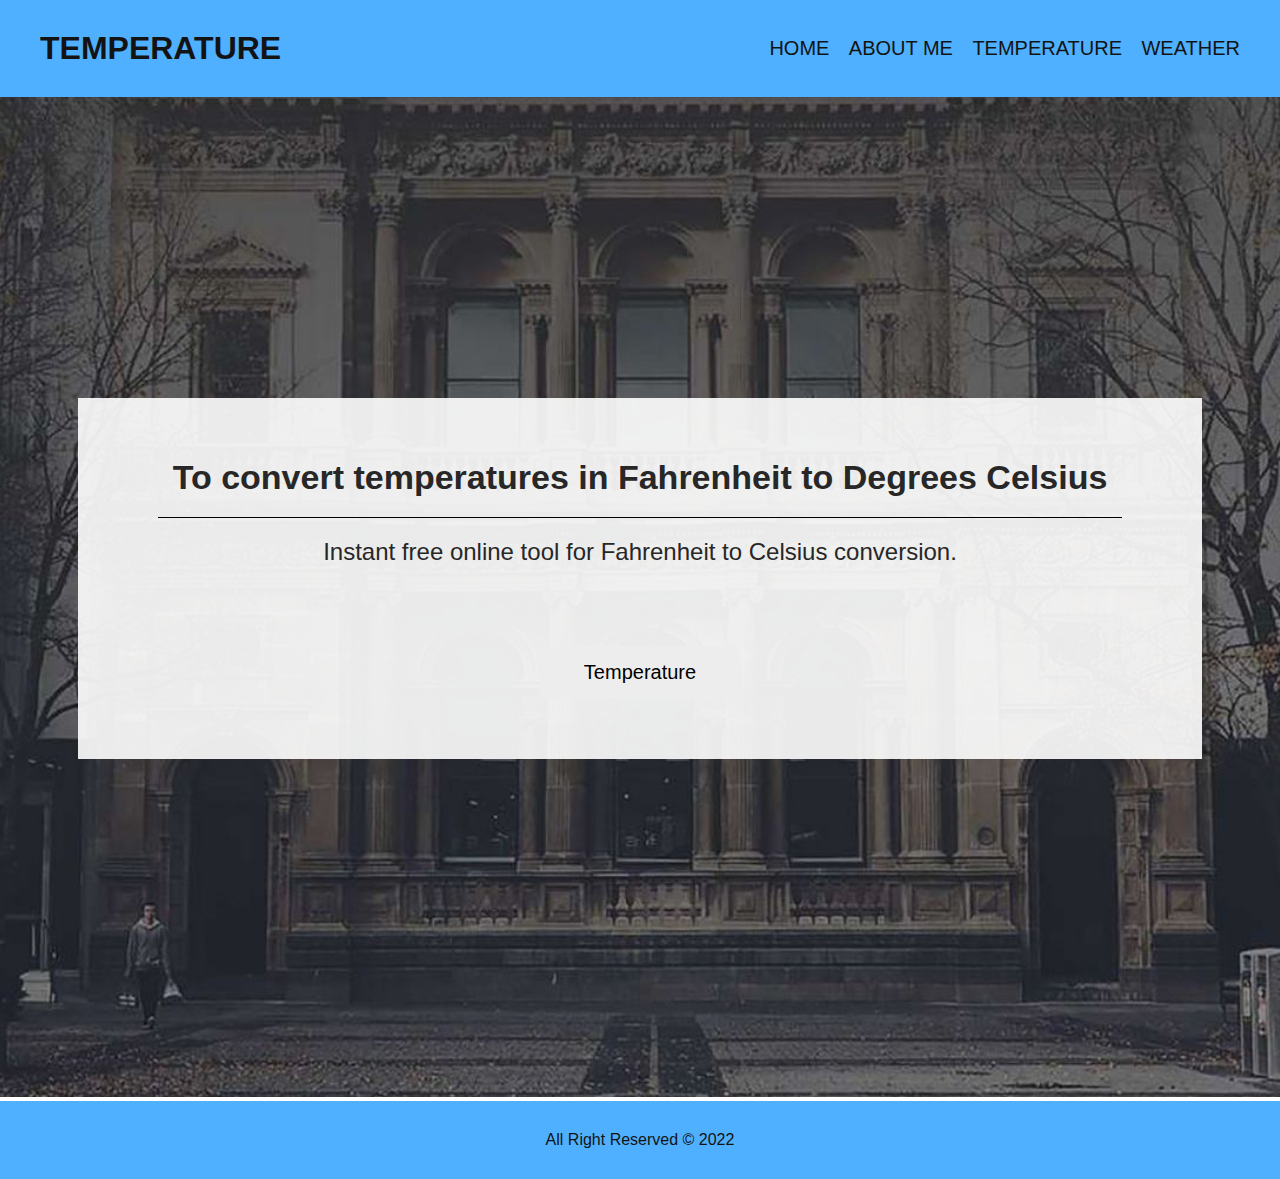
<file: validationAndWeather/index.html>
<!DOCTYPE html>
<html lang="en">
<head>
    <meta charset="UTF-8">
    <meta http-equiv="X-UA-Compatible" content="IE=edge">
    <meta name="viewport" content="width=device-width, initial-scale=1.0">
    
    <title>Temperature | Home</title>
    <link rel="stylesheet" href="./css/global.css">


</head>
<body>
    <header>
        <div id="header">
            <div>
                <a href="./index.html" class="logo">
                    <h1>TEMPERATURE </h1>
                </a>
            </div>
            <div class="mainNav">
                <nav>
                    <ul>
                        <li><a href="./index.html">HOME</a></li>
                        <li><a href="./aboutme.html">ABOUT ME</a></li>
                        <li><a href="./temperature.html">TEMPERATURE</a></li>
                        <li><a href="./weather.html">WEATHER</a></li>

                    </ul>
                </nav>
            </div>
        </div>
    </header>
    
    <main>
        
        <section class="banner">
            <img src="./images/bannerImage.jpg" alt="banner" class="bannerImage" />
            
            <div class="bannerText">
                <div class="mainBannerText">
                    <p class="bHeading">To convert temperatures in Fahrenheit to Degrees Celsius </p>
                    <p class="bText">Instant free online tool for Fahrenheit to Celsius conversion.</p>
                   <a href="./temperature.html"> <button class="requestBtn">Temperature</button></a>
                </div>
            </div>
        </section>

        <section>

        </section>

    </main>
    <!-- footer of our website -->
    <footer>
        <p class="footerText"> All Right Reserved © 2022</p>
    </footer>
</body>
</html>
</file>
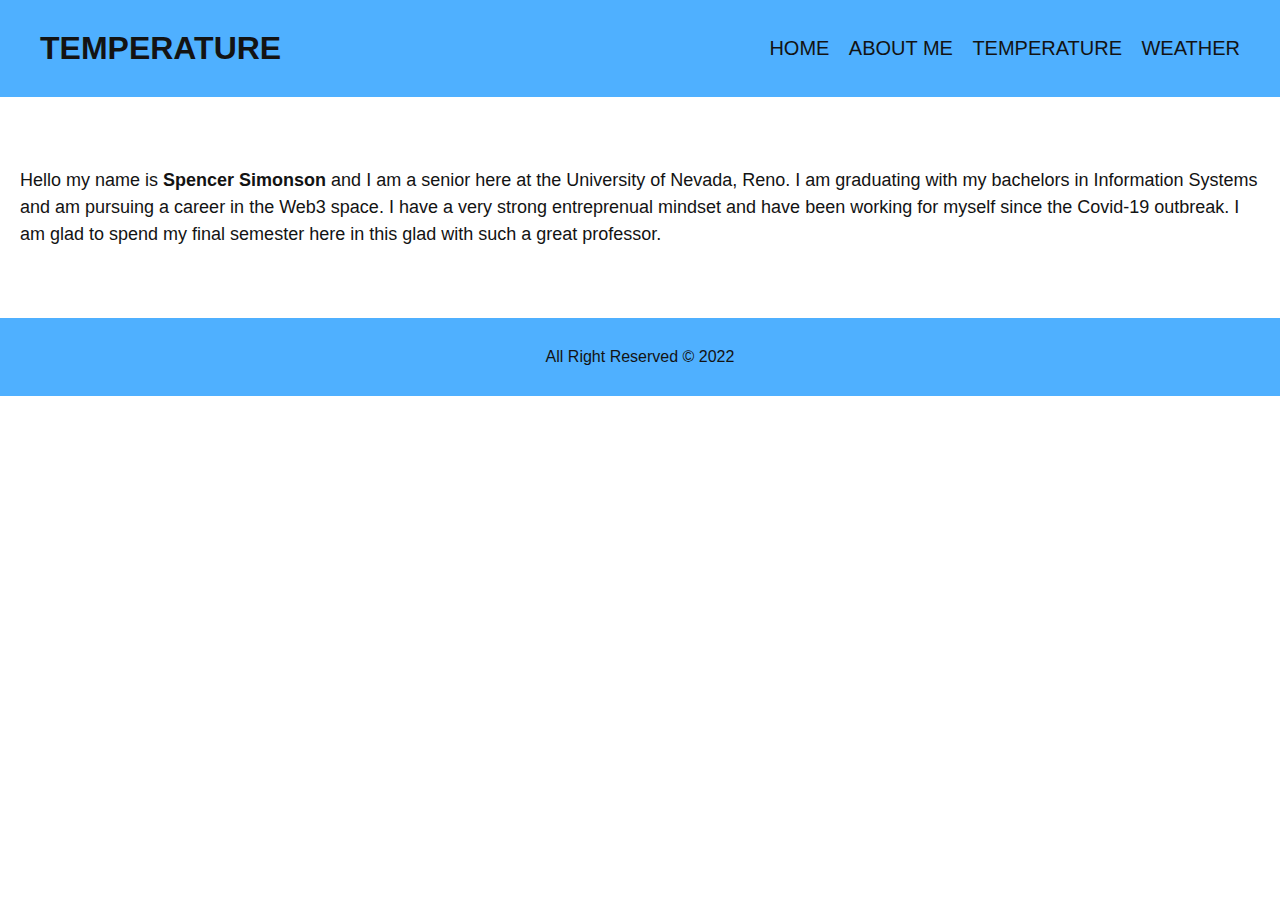
<file: validationAndWeather/aboutme.html>
<!DOCTYPE html>
<html lang="en">
<head>
    <meta charset="UTF-8">
    <meta http-equiv="X-UA-Compatible" content="IE=edge">
    <meta name="viewport" content="width=device-width, initial-scale=1.0">
    
    <title>Temperature | Home</title>
    <link rel="stylesheet" href="./css/global.css">


</head>
<body>
    <header>
        <div id="header">
            <div>
                <a href="./index.html" class="logo">
                    <h1>TEMPERATURE </h1>
                </a>
            </div>
            <div class="mainNav">
                <nav>
                    <ul>
                        <li><a href="./index.html">HOME</a></li>
                        <li><a href="./aboutme.html">ABOUT ME</a></li>
                        <li><a href="./temperature.html">TEMPERATURE</a></li>
                        <li><a href="./weather.html">WEATHER</a></li>

                    </ul>
                </nav>
            </div>
        </div>
    </header>
    
    <main>
       <p id="aboutme">
           Hello my name is <strong>Spencer Simonson</strong> and I am a senior here at the University of Nevada, Reno. I am graduating with my bachelors in Information Systems and am pursuing a career in the Web3 space. I have a very strong entreprenual mindset and have been working for myself since the Covid-19 outbreak. I am glad to spend my final semester here in this glad with such a great professor.
       </p>
    </main>

    <!-- footer of our website -->
    <footer>
        <p class="footerText">All Right Reserved © 2022</p>
    </footer>


</body>
</html>
</file>
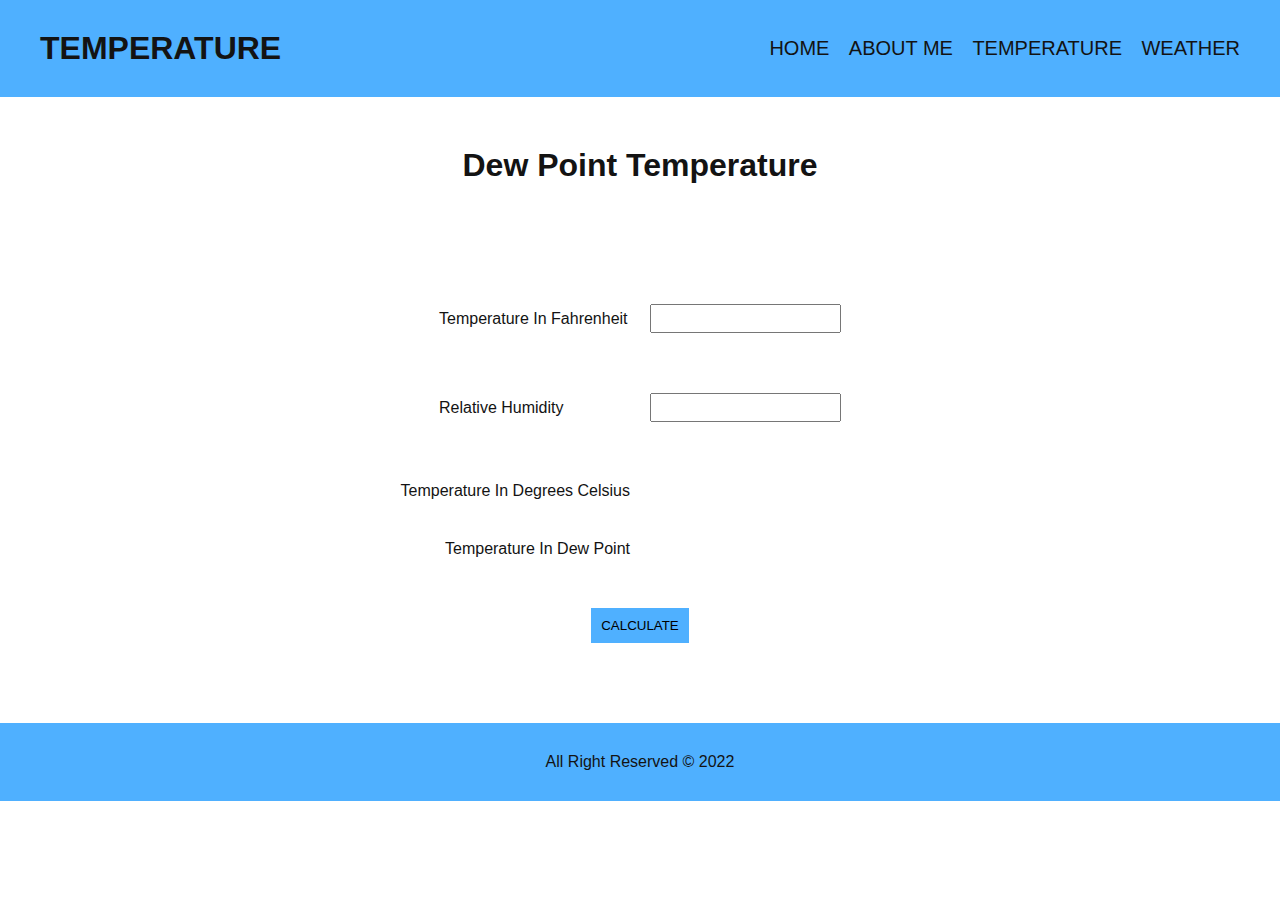
<file: validationAndWeather/temperature.html>
<!DOCTYPE html>
<html lang="en">
<head>
    <meta charset="UTF-8">
    <meta http-equiv="X-UA-Compatible" content="IE=edge">
    <meta name="viewport" content="width=device-width, initial-scale=1.0">
    
    <title>Temperature | Home</title>
    <link rel="stylesheet" href="./css/global.css">


</head>
<body>
    <header>
        <div id="header">
            <div>
                <a href="./index.html" class="logo">
                    <h1>TEMPERATURE </h1>
                </a>
            </div>
            <div class="mainNav">
                <nav>
                    <ul>
                        <li><a href="./index.html">HOME</a></li>
                        <li><a href="./aboutme.html">ABOUT ME</a></li>
                        <li><a href="./temperature.html">TEMPERATURE</a></li>
                        <li><a href="./weather.html">WEATHER</a></li>

                    </ul>
                </nav>
            </div>
        </div>
    </header>
    
    <main>
        
      <h1 class="dewpointHeading">Dew Point Temperature</h1>
      
      <section class="temperatureBox">
          <div class="inputBox">
                <label>
                    Temperature In Fahrenheit
                </label>
                <input type="text" id="inputF" value=""/>
                <span class="errorCheck"></span>
          </div>

          <div class="inputBox">
            <label> 
                Relative Humidity 
            </label>
            <input type="text" id="inputRH" value=""/>
            <span class="errorCheck"></span>

          </div>
          

          <div class="inputBox">
            <label>
                Temperature In Degrees Celsius
            </label>
            <h3 id="outputTempDC"></h3>
          </div>

          <div class="inputBox">
            <label>
                Temperature In Dew Point
            </label>
            <h3 id="outputTempDP"></h3>
          </div>
          

          <div>
              <button id="calBtn">CALCULATE</button>
          </div>
      </section>
    
    </main>


    <!-- footer of our website -->
    <footer>
        <p class="footerText">All Right Reserved © 2022</p>
    </footer>
    <script src="./scripts/validation.js"></script>
    <script src="./scripts/app.js"></script>
</body>
</html>
</file>
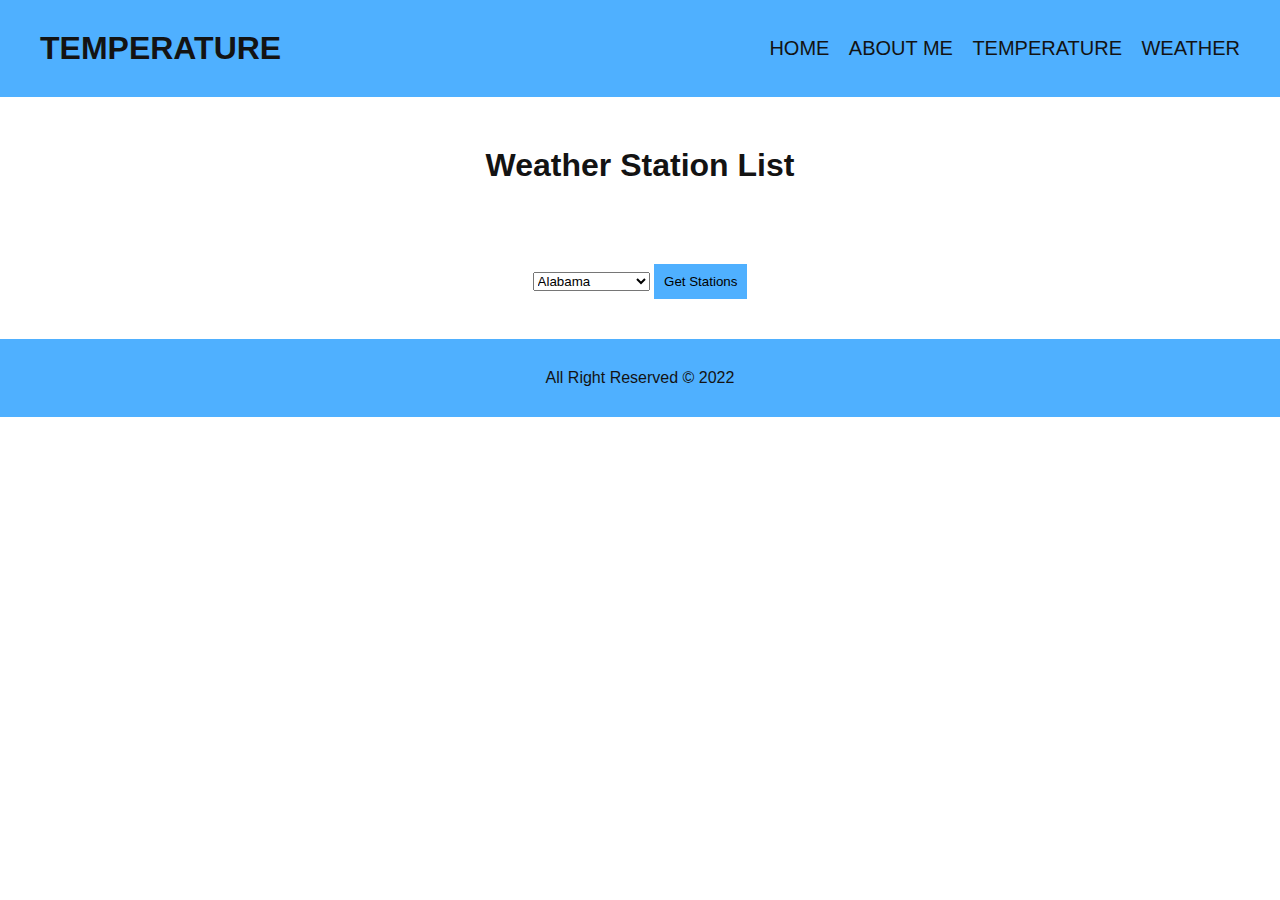
<file: validationAndWeather/weather.html>
<!DOCTYPE html>
<html lang="en">
<head>
    <meta charset="UTF-8">
    <meta http-equiv="X-UA-Compatible" content="IE=edge">
    <meta name="viewport" content="width=device-width, initial-scale=1.0">
    
    <title>Weather | Home</title>
    <link rel="stylesheet" href="./css/global.css">


</head>
<body>
    <header>
        <div id="header">
            <div>
                <a href="./index.html" class="logo">
                    <h1>TEMPERATURE </h1>
                </a>
            </div>
            <div class="mainNav">
                <nav>
                    <ul>
                        <li><a href="./index.html">HOME</a></li>
                        <li><a href="./aboutme.html">ABOUT ME</a></li>
                        <li><a href="./temperature.html">TEMPERATURE</a></li>
                        <li><a href="./weather.html">WEATHER</a></li>

                    </ul>
                </nav>
            </div>
        </div>
    </header>
    
    <main>
        
      <h1 class="dewpointHeading">Weather Station List</h1>
      <div class="stationsBtnBox">
        <select id="selStates">
            <option value="AL">Alabama</option>
            <option value="AK">Alaska</option>
            <option value="AZ">Arizona</option>
            <option value="AR">Arkansas</option>
            <option value="CA">California</option>
            <option value="CO">Colorado</option>
            <option value="CT">Connecticut</option>
            <option value="DE">Deleware</option>
            <option value="FL">Florida</option>
            <option value="GA">Georgia</option>
            <option value="HI">Hawaii</option>
            <option value="ID">Idaho</option>
            <option value="IL">Illinois</option>
            <option value="IN">Indiana</option>
            <option value="IA">Iowa</option>
            <option value="KS">Kanasa</option>
            <option value="KY">Kentucky</option>
            <option value="LA">Louisiana</option>
            <option value="ME">Maine</option>
            <option value="MD">Maryland</option>
            <option value="MA">Massachusetts</option>
            <option value="MI">Michigan</option>
            <option value="MN">Minnesota</option>
            <option value="MS">Mississippi</option>
            <option value="MO">Missouri</option>
            <option value="MT">Montana</option>
            <option value="NE">Nebraska</option>
            <option value="NV">Nevada</option>
            <option value="NH">New Hampshire</option>
            <option value="NJ">New Jersy</option>
            <option value="NM">New Mexico</option>
            <option value="NY">New York</option>
            <option value="NC">North Carolina</option>
            <option value="ND">North Dakota</option>
            <option value="OH">Ohio</option>
            <option value="OK">Oaklahoma</option>
            <option value="OR">Oregon</option>
            <option value="PA">Pennsylvania</option>
            <option value="RI">Rhode Island</option>
            <option value="SC">South Carolina</option>
            <option value="SD">South Dakota</option>
            <option value="TN">Tennessee</option>
            <option value="TX">Texas</option>
            <option value="UT">Utah</option>
            <option value="VT">Vermont</option>
            <option value="VA">Virginia</option>
            <option value="WA">Washington</option>
            <option value="WV">West Virginia</option>
            <option value="WI">Wisconsin</option>
            <option value="WY">Wyoming</option>
        </select>  
        <button id="getStations">Get Stations</button>
      </div>
   
      <div id="tableRoot">

      </div>
    
    </main>


    <!-- footer of our website -->
    <footer>
        <p class="footerText">All Right Reserved © 2022</p>
    </footer>
   <script src="./scripts/weather.js"></script>
</body>
</html>
</file>
<file: validationAndWeather/css/global.css>
*{
    padding: 0;
    margin: 0;
    box-sizing: border-box;
}

a, a:visited,a:hover {
    color: #fff;
    text-decoration: none;
    
}

body{
    font-family: Arial, Helvetica;
    font-size: 16px;
    color:#131313;
    scroll-behavior: smooth;
}

.container{
    max-width: 1200px;
    margin: 0 auto;
}

header{
    background-color: #4fb0ff;
    width: 100%;
    position: relative;
    top: 0;
    left: 0;
    right: 0;
    padding: 30px 0;
    z-index: 10;
}

#header{
    display: flex;
    align-items: center;
    max-width: 1200px;
    margin: 0 auto;
}

a.logo{
    color: #131313;
}

.mainNav{
    padding: 0;
    margin: 0;
    flex: 1;
    text-align: end;
}

.mainNav nav{
    padding: 0;
    margin: 0;
}

.mainNav ul li{
    display: inline;
    text-decoration: none;
    text-transform: uppercase;
    font-size: 20px;
}

.mainNav ul li + li{
    margin-left: 15px;
}


.mainNav ul li a{
    color:#131313;
}



.banner .bannerImage{
    width: 100%;
    min-height: 1000px;
    height: 100vh;
    object-fit: cover;
}

.banner{
    position: relative;
}

.bannerText{
    position: absolute;
    top: 30%;
    left: 0;
    right: 0;
    max-width: 1200px;
    margin: 0 auto;
    display: flex;
    justify-content: center;
}

.mainBannerText{
    background-color: #ffffffe7;
    padding: 40px 80px;
    text-align: center;
}

.bHeading{
    font-weight: 700;
    font-size: 34px;
    border-bottom: 1px solid #000;
    padding: 20px 15px;
    text-align: center;
    color:#272727;
}

.bText{
    text-align: center;
    font-size: 24px;
    color: #272727;
    max-width: 800px;
    margin: 20px auto;
}

.requestBtn{
    background-color: #EDEDED;
    color: #000;
    cursor: pointer;
    width: 200px;
    margin: 60px 0 20px 0;
    padding: 15px 20px;
    border: none;
    font-size: 20px;
    
}

.requestBtn:hover{
    background-color: #4fb0ff;
    color:#fff;
}

footer{
    padding: 30px 10px;
    background-color: #4fb0ff;
    color: #131313;
}

.footerText{
    text-align: center;
}

/* about me */

#aboutme{
    padding: 70px 20px;
    line-height: 1.5;
    font-size: 18px;
}

/* Temperature page */

.dewpointHeading{
    text-align: center;
    color:#131313;
    padding: 50px 0;
}

.temperatureBox{
    display: grid;
    grid-template-columns: 1fr;
    justify-items: center;
    align-items: center;
    margin: 50px 0;
}

.inputBox{
    display: grid;
    grid-template-columns: 1fr 1fr;
    align-items: center;
    justify-content: center;
    gap:20px;
    margin: 20px 0;
}

input{
    padding: 5px;
}

#calBtn{
    background-color: #4fb0ff;
    border: none;
    padding: 10px;
    cursor: pointer;
    margin: 30px 0;
}

.stationsBtnBox{
    text-align: center;
}

#getStations{
    background-color: #4fb0ff;
    border: none;
    padding: 10px;
    cursor: pointer;
    margin: 30px 0;
}

#tableRoot{
    width: 100%;
    max-width: 700px;
    margin: 10px auto;
}

#tableRoot table, #tableRoot table td {
    border: 1px solid #000;
}
</file>
